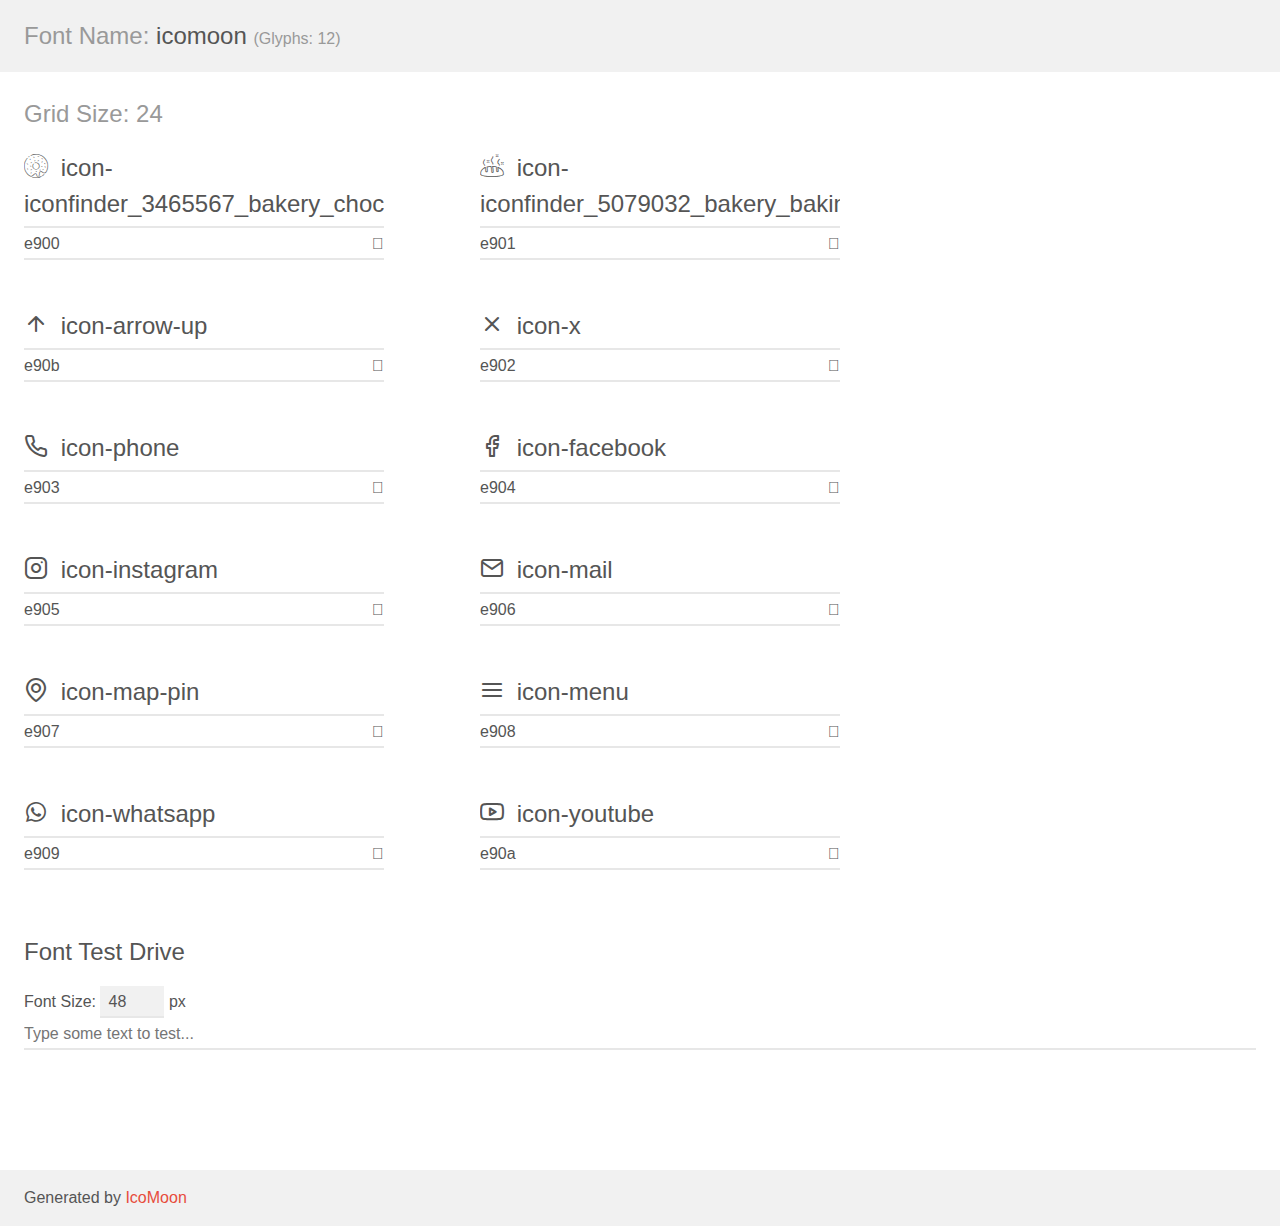
<file: assets/fonts/demo.html>
<!doctype html>
<html>
<head>
    <meta charset="utf-8">
    <title>IcoMoon Demo</title>
    <meta name="description" content="An Icon Font Generated By IcoMoon.io">
    <meta name="viewport" content="width=device-width, initial-scale=1">
    <link rel="stylesheet" href="demo-files/demo.css">
    <link rel="stylesheet" href="style.css"></head>
<body>
    <div class="bgc1 clearfix">
        <h1 class="mhmm mvm"><span class="fgc1">Font Name:</span> icomoon <small class="fgc1">(Glyphs:&nbsp;12)</small></h1>
    </div>
    <div class="clearfix mhl ptl">
        <h1 class="mvm mtn fgc1">Grid Size: 24</h1>
        <div class="glyph fs1">
            <div class="clearfix bshadow0 pbs">
                <span class="icon-iconfinder_3465567_bakery_chocolate_dessert_donut_fastfood_icon"></span>
                <span class="mls"> icon-iconfinder_3465567_bakery_chocolate_dessert_donut_fastfood_icon</span>
            </div>
            <fieldset class="fs0 size1of1 clearfix hidden-false">
                <input type="text" readonly value="e900" class="unit size1of2" />
                <input type="text" maxlength="1" readonly value="&#xe900;" class="unitRight size1of2 talign-right" />
            </fieldset>
            <div class="fs0 bshadow0 clearfix hidden-true">
                <span class="unit pvs fgc1">liga: </span>
                <input type="text" readonly value="" class="liga unitRight" />
            </div>
        </div>
        <div class="glyph fs1">
            <div class="clearfix bshadow0 pbs">
                <span class="icon-iconfinder_5079032_bakery_baking_bread_food_restaurant_icon"></span>
                <span class="mls"> icon-iconfinder_5079032_bakery_baking_bread_food_restaurant_icon</span>
            </div>
            <fieldset class="fs0 size1of1 clearfix hidden-false">
                <input type="text" readonly value="e901" class="unit size1of2" />
                <input type="text" maxlength="1" readonly value="&#xe901;" class="unitRight size1of2 talign-right" />
            </fieldset>
            <div class="fs0 bshadow0 clearfix hidden-true">
                <span class="unit pvs fgc1">liga: </span>
                <input type="text" readonly value="" class="liga unitRight" />
            </div>
        </div>
        <div class="glyph fs1">
            <div class="clearfix bshadow0 pbs">
                <span class="icon-arrow-up"></span>
                <span class="mls"> icon-arrow-up</span>
            </div>
            <fieldset class="fs0 size1of1 clearfix hidden-false">
                <input type="text" readonly value="e90b" class="unit size1of2" />
                <input type="text" maxlength="1" readonly value="&#xe90b;" class="unitRight size1of2 talign-right" />
            </fieldset>
            <div class="fs0 bshadow0 clearfix hidden-true">
                <span class="unit pvs fgc1">liga: </span>
                <input type="text" readonly value="" class="liga unitRight" />
            </div>
        </div>
        <div class="glyph fs1">
            <div class="clearfix bshadow0 pbs">
                <span class="icon-x"></span>
                <span class="mls"> icon-x</span>
            </div>
            <fieldset class="fs0 size1of1 clearfix hidden-false">
                <input type="text" readonly value="e902" class="unit size1of2" />
                <input type="text" maxlength="1" readonly value="&#xe902;" class="unitRight size1of2 talign-right" />
            </fieldset>
            <div class="fs0 bshadow0 clearfix hidden-true">
                <span class="unit pvs fgc1">liga: </span>
                <input type="text" readonly value="" class="liga unitRight" />
            </div>
        </div>
        <div class="glyph fs1">
            <div class="clearfix bshadow0 pbs">
                <span class="icon-phone"></span>
                <span class="mls"> icon-phone</span>
            </div>
            <fieldset class="fs0 size1of1 clearfix hidden-false">
                <input type="text" readonly value="e903" class="unit size1of2" />
                <input type="text" maxlength="1" readonly value="&#xe903;" class="unitRight size1of2 talign-right" />
            </fieldset>
            <div class="fs0 bshadow0 clearfix hidden-true">
                <span class="unit pvs fgc1">liga: </span>
                <input type="text" readonly value="" class="liga unitRight" />
            </div>
        </div>
        <div class="glyph fs1">
            <div class="clearfix bshadow0 pbs">
                <span class="icon-facebook"></span>
                <span class="mls"> icon-facebook</span>
            </div>
            <fieldset class="fs0 size1of1 clearfix hidden-false">
                <input type="text" readonly value="e904" class="unit size1of2" />
                <input type="text" maxlength="1" readonly value="&#xe904;" class="unitRight size1of2 talign-right" />
            </fieldset>
            <div class="fs0 bshadow0 clearfix hidden-true">
                <span class="unit pvs fgc1">liga: </span>
                <input type="text" readonly value="" class="liga unitRight" />
            </div>
        </div>
        <div class="glyph fs1">
            <div class="clearfix bshadow0 pbs">
                <span class="icon-instagram"></span>
                <span class="mls"> icon-instagram</span>
            </div>
            <fieldset class="fs0 size1of1 clearfix hidden-false">
                <input type="text" readonly value="e905" class="unit size1of2" />
                <input type="text" maxlength="1" readonly value="&#xe905;" class="unitRight size1of2 talign-right" />
            </fieldset>
            <div class="fs0 bshadow0 clearfix hidden-true">
                <span class="unit pvs fgc1">liga: </span>
                <input type="text" readonly value="" class="liga unitRight" />
            </div>
        </div>
        <div class="glyph fs1">
            <div class="clearfix bshadow0 pbs">
                <span class="icon-mail"></span>
                <span class="mls"> icon-mail</span>
            </div>
            <fieldset class="fs0 size1of1 clearfix hidden-false">
                <input type="text" readonly value="e906" class="unit size1of2" />
                <input type="text" maxlength="1" readonly value="&#xe906;" class="unitRight size1of2 talign-right" />
            </fieldset>
            <div class="fs0 bshadow0 clearfix hidden-true">
                <span class="unit pvs fgc1">liga: </span>
                <input type="text" readonly value="" class="liga unitRight" />
            </div>
        </div>
        <div class="glyph fs1">
            <div class="clearfix bshadow0 pbs">
                <span class="icon-map-pin"></span>
                <span class="mls"> icon-map-pin</span>
            </div>
            <fieldset class="fs0 size1of1 clearfix hidden-false">
                <input type="text" readonly value="e907" class="unit size1of2" />
                <input type="text" maxlength="1" readonly value="&#xe907;" class="unitRight size1of2 talign-right" />
            </fieldset>
            <div class="fs0 bshadow0 clearfix hidden-true">
                <span class="unit pvs fgc1">liga: </span>
                <input type="text" readonly value="" class="liga unitRight" />
            </div>
        </div>
        <div class="glyph fs1">
            <div class="clearfix bshadow0 pbs">
                <span class="icon-menu"></span>
                <span class="mls"> icon-menu</span>
            </div>
            <fieldset class="fs0 size1of1 clearfix hidden-false">
                <input type="text" readonly value="e908" class="unit size1of2" />
                <input type="text" maxlength="1" readonly value="&#xe908;" class="unitRight size1of2 talign-right" />
            </fieldset>
            <div class="fs0 bshadow0 clearfix hidden-true">
                <span class="unit pvs fgc1">liga: </span>
                <input type="text" readonly value="" class="liga unitRight" />
            </div>
        </div>
        <div class="glyph fs1">
            <div class="clearfix bshadow0 pbs">
                <span class="icon-whatsapp"></span>
                <span class="mls"> icon-whatsapp</span>
            </div>
            <fieldset class="fs0 size1of1 clearfix hidden-false">
                <input type="text" readonly value="e909" class="unit size1of2" />
                <input type="text" maxlength="1" readonly value="&#xe909;" class="unitRight size1of2 talign-right" />
            </fieldset>
            <div class="fs0 bshadow0 clearfix hidden-true">
                <span class="unit pvs fgc1">liga: </span>
                <input type="text" readonly value="" class="liga unitRight" />
            </div>
        </div>
        <div class="glyph fs1">
            <div class="clearfix bshadow0 pbs">
                <span class="icon-youtube"></span>
                <span class="mls"> icon-youtube</span>
            </div>
            <fieldset class="fs0 size1of1 clearfix hidden-false">
                <input type="text" readonly value="e90a" class="unit size1of2" />
                <input type="text" maxlength="1" readonly value="&#xe90a;" class="unitRight size1of2 talign-right" />
            </fieldset>
            <div class="fs0 bshadow0 clearfix hidden-true">
                <span class="unit pvs fgc1">liga: </span>
                <input type="text" readonly value="" class="liga unitRight" />
            </div>
        </div>
    </div>

    <!--[if gt IE 8]><!-->
    <div class="mhl clearfix mbl">
        <h1>Font Test Drive</h1>
        <label>
            Font Size: <input id="fontSize" type="number" class="textbox0 mbm"
            min="8" value="48" />
            px
        </label>
        <input id="testText" type="text" class="phl size1of1 mvl"
        placeholder="Type some text to test..." value=""/>
        <div id="testDrive" class="icon-" style="font-family: icomoon">&nbsp;
        </div>
    </div>
    <!--<![endif]-->
    <div class="bgc1 clearfix">
        <p class="mhl">Generated by <a href="https://icomoon.io/app">IcoMoon</a></p>
    </div>

    <script src="demo-files/demo.js"></script>
</body>
</html>
</file>
<file: assets/fonts/demo-files/demo.css>
body {
  padding: 0;
  margin: 0;
  font-family: sans-serif;
  font-size: 1em;
  line-height: 1.5;
  color: #555;
  background: #fff;
}
h1 {
  font-size: 1.5em;
  font-weight: normal;
}
small {
  font-size: .66666667em;
}
a {
  color: #e74c3c;
  text-decoration: none;
}
a:hover, a:focus {
  box-shadow: 0 1px #e74c3c;
}
.bshadow0, input {
  box-shadow: inset 0 -2px #e7e7e7;
}
input:hover {
  box-shadow: inset 0 -2px #ccc;
}
input, fieldset {
  font-family: sans-serif;
  font-size: 1em;
  margin: 0;
  padding: 0;
  border: 0;
}
input {
  color: inherit;
  line-height: 1.5;
  height: 1.5em;
  padding: .25em 0;
}
input:focus {
  outline: none;
  box-shadow: inset 0 -2px #449fdb;
}
.glyph {
  font-size: 16px;
  width: 15em;
  padding-bottom: 1em;
  margin-right: 4em;
  margin-bottom: 1em;
  float: left;
  overflow: hidden;
}
.liga {
  width: 80%;
  width: calc(100% - 2.5em);
}
.talign-right {
  text-align: right;
}
.talign-center {
  text-align: center;
}
.bgc1 {
  background: #f1f1f1;
}
.fgc1 {
  color: #999;
}
.fgc0 {
  color: #000;
}
p {
  margin-top: 1em;
  margin-bottom: 1em;
}
.mvm {
  margin-top: .75em;
  margin-bottom: .75em;
}
.mtn {
  margin-top: 0;
}
.mtl, .mal {
  margin-top: 1.5em;
}
.mbl, .mal {
  margin-bottom: 1.5em;
}
.mal, .mhl {
  margin-left: 1.5em;
  margin-right: 1.5em;
}
.mhmm {
  margin-left: 1em;
  margin-right: 1em;
}
.mls {
  margin-left: .25em;
}
.ptl {
  padding-top: 1.5em;
}
.pbs, .pvs {
  padding-bottom: .25em;
}
.pvs, .pts {
  padding-top: .25em;
}
.unit {
  float: left;
}
.unitRight {
  float: right;
}
.size1of2 {
  width: 50%;
}
.size1of1 {
  width: 100%;
}
.clearfix:before, .clearfix:after {
  content: " ";
  display: table;
}
.clearfix:after {
  clear: both;
}
.hidden-true {
  display: none;
}
.textbox0 {
  width: 3em;
  background: #f1f1f1;
  padding: .25em .5em;
  line-height: 1.5;
  height: 1.5em;
}
#testDrive {
  display: block;
  padding-top: 24px;
  line-height: 1.5;
}
.fs0 {
  font-size: 16px;
}
.fs1 {
  font-size: 24px;
}
</file>
<file: assets/fonts/style.css>
@font-face {
  font-family: 'icomoon';
  src:  url('fonts/icomoon.eot?yjelki');
  src:  url('fonts/icomoon.eot?yjelki#iefix') format('embedded-opentype'),
    url('fonts/icomoon.ttf?yjelki') format('truetype'),
    url('fonts/icomoon.woff?yjelki') format('woff'),
    url('fonts/icomoon.svg?yjelki#icomoon') format('svg');
  font-weight: normal;
  font-style: normal;
  font-display: block;
}

[class^="icon-"], [class*=" icon-"] {
  /* use !important to prevent issues with browser extensions that change fonts */
  font-family: 'icomoon' !important;
  speak: never;
  font-style: normal;
  font-weight: normal;
  font-variant: normal;
  text-transform: none;
  line-height: 1;

  /* Better Font Rendering =========== */
  -webkit-font-smoothing: antialiased;
  -moz-osx-font-smoothing: grayscale;
}

.icon-iconfinder_3465567_bakery_chocolate_dessert_donut_fastfood_icon:before {
  content: "\e900";
}
.icon-iconfinder_5079032_bakery_baking_bread_food_restaurant_icon:before {
  content: "\e901";
}
.icon-arrow-up:before {
  content: "\e90b";
}
.icon-x:before {
  content: "\e902";
}
.icon-phone:before {
  content: "\e903";
}
.icon-facebook:before {
  content: "\e904";
}
.icon-instagram:before {
  content: "\e905";
}
.icon-mail:before {
  content: "\e906";
}
.icon-map-pin:before {
  content: "\e907";
}
.icon-menu:before {
  content: "\e908";
}
.icon-whatsapp:before {
  content: "\e909";
}
.icon-youtube:before {
  content: "\e90a";
}
</file>
